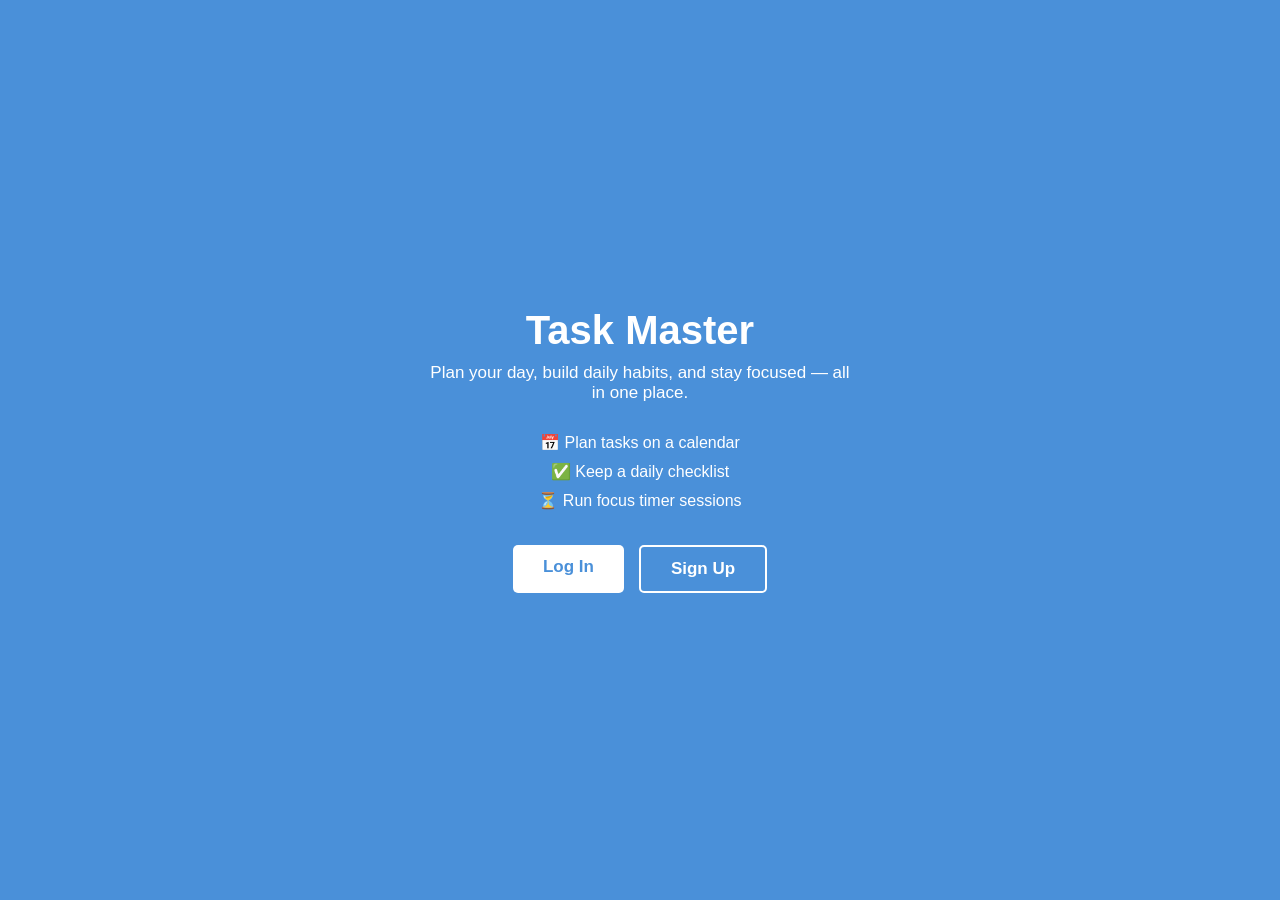
<file: index.html>
<!DOCTYPE html>
<html lang="en">
<head>
  <meta charset="UTF-8" />
  <meta name="viewport" content="width=device-width, initial-scale=1.0" />
  <title>Task Master - Welcome</title>
  <link rel="stylesheet" href="style.css" />
</head>
<body>

  <main class="welcome-screen">
    <h1 class="logo welcome-logo">Task Master</h1>
    <p class="welcome-tagline">
      Plan your day, build daily habits, and stay focused &mdash;
      all in one place.
    </p>

    <div class="welcome-features">
      <p>&#128197; Plan tasks on a calendar</p>
      <p>&#9989; Keep a daily checklist</p>
      <p>&#9203; Run focus timer sessions</p>
    </div>

    <div class="welcome-buttons">
      <a class="welcome-button" href="login.html?mode=login">Log In</a>
      <a class="welcome-button secondary-button" href="login.html?mode=signup">Sign Up</a>
    </div>
  </main>
</body>
</html>
</file>
<file: style.css>
/* ===== Reset & Base ===== */
* {
  margin: 0;
  padding: 0;
  box-sizing: border-box;
}

body {
  font-family: Arial, sans-serif;
  background-color: #f0f4f8;
  color: #333;
}

/* ===== Navigation Bar ===== */
.navbar {
  background-color: #4a90d9;
  display: flex;
  align-items: center;
  justify-content: space-between;
  padding: 15px 30px;
}

.logo {
  color: white;
  font-size: 24px;
}

.nav-links {
  list-style: none;
  display: flex;
  gap: 20px;
}

.nav-links a {
  color: white;
  text-decoration: none;
  font-size: 16px;
  padding: 6px 12px;
  border-radius: 5px;
}

.nav-links a:hover {
  background-color: #3178b5;
}

.nav-links a.active {
  background-color: #1a5a96;
  font-weight: bold;
}

/* ===== Main Container ===== */
.container {
  max-width: 800px;
  margin: 40px auto;
  padding: 0 20px;
}

.container h2 {
  font-size: 28px;
  margin-bottom: 20px;
  color: #4a90d9;
}

.subtitle {
  color: #666;
  margin-bottom: 20px;
}

/* ===== Add Task Form ===== */
.add-task-form {
  display: flex;
  gap: 10px;
  margin-bottom: 15px;
  flex-wrap: wrap;
}

.add-task-form input,
.add-task-form select {
  padding: 10px;
  font-size: 15px;
  border: 1px solid #ccc;
  border-radius: 5px;
}

.add-task-form input {
  flex: 1;
  min-width: 200px;
}

/* ===== Buttons ===== */
button {
  padding: 10px 18px;
  font-size: 15px;
  background-color: #5bd94a;
  color: white;
  border: none;
  border-radius: 5px;
  cursor: pointer;
}

button:hover {
  background-color: #3178b5;
}

button:disabled {
  background-color: #aaa;
  cursor: not-allowed;
}

/* ===== Filter Buttons ===== */
.filter-buttons {
  display: flex;
  gap: 10px;
  margin-bottom: 20px;
}

.filter-btn {
  background-color: #ddd;
  color: #333;
}

.filter-btn:hover {
  background-color: #bbb;
}

.filter-btn.active-filter {
  background-color: #4a90d9;
  color: white;
}

/* ===== Task List ===== */
.task-list {
  list-style: none;
}

.task-item {
  display: flex;
  align-items: center;
  justify-content: space-between;
  background-color: white;
  padding: 12px 16px;
  margin-bottom: 10px;
  border-radius: 6px;
  border-left: 5px solid #ccc;
  box-shadow: 0 1px 3px rgba(0,0,0,0.1);
}

.task-item.high {
  border-left-color: #e74c3c;
}

.task-item.medium {
  border-left-color: #f39c12;
}

.task-item.low {
  border-left-color: #2ecc71;
}

.task-item.done .task-text {
  text-decoration: line-through;
  color: #aaa;
}

.task-text {
  flex: 1;
  font-size: 15px;
}

.task-badge {
  font-size: 12px;
  padding: 3px 8px;
  border-radius: 10px;
  color: white;
  margin-left: 10px;
}

.badge-high   { background-color: #e74c3c; }
.badge-medium { background-color: #f39c12; }
.badge-low    { background-color: #2ecc71; }

.task-actions {
  display: flex;
  gap: 6px;
  margin-left: 12px;
}

.task-actions button {
  padding: 5px 10px;
  font-size: 13px;
}

.btn-done {
  background-color: #2ecc71;
}

.btn-done:hover {
  background-color: #27ae60;
}

.btn-delete {
  background-color: #e74c3c;
}

.btn-delete:hover {
  background-color: #c0392b;
}

/* ===== Empty Message ===== */
.empty-message {
  color: #999;
  font-style: italic;
  text-align: center;
  margin-top: 20px;
}

/* ===== Calendar ===== */
.calendar-header {
  display: flex;
  align-items: center;
  justify-content: space-between;
  margin-bottom: 15px;
}

.calendar-header h3 {
  font-size: 20px;
  color: #333;
}

.calendar-grid {
  display: grid;
  grid-template-columns: repeat(7, 1fr);
  gap: 5px;
  margin-bottom: 30px;
}

.day-header {
  text-align: center;
  font-weight: bold;
  background-color: #4a90d9;
  color: white;
  padding: 8px;
  border-radius: 4px;
  font-size: 14px;
}

.calendar-day {
  background-color: white;
  border: 1px solid #ddd;
  border-radius: 5px;
  padding: 8px;
  min-height: 60px;
  cursor: pointer;
  font-size: 14px;
}

.calendar-day:hover {
  background-color: #e8f0fb;
}

.calendar-day.today {
  border: 2px solid #4a90d9;
}

.calendar-day.selected {
  background-color: #d0e4f7;
}

.calendar-day.empty {
  background-color: #f9f9f9;
  cursor: default;
}

.calendar-day .day-number {
  font-weight: bold;
  margin-bottom: 4px;
}

.day-dot {
  width: 8px;
  height: 8px;
  border-radius: 50%;
  display: inline-block;
  margin: 1px;
}

.dot-high   { background-color: #e74c3c; }
.dot-medium { background-color: #f39c12; }
.dot-low    { background-color: #2ecc71; }

/* ===== Event Panel ===== */
.event-panel {
  background-color: white;
  padding: 20px;
  border-radius: 8px;
  box-shadow: 0 1px 3px rgba(0,0,0,0.1);
  margin-bottom: 25px;
  display: flex;
  flex-direction: column;
  gap: 10px;
}

.event-panel input,
.event-panel select {
  padding: 10px;
  font-size: 15px;
  border: 1px solid #ccc;
  border-radius: 5px;
}

.event-list-section {
  margin-top: 10px;
}

.event-list-section h3 {
  margin-bottom: 12px;
  color: #4a90d9;
}

.timer-card {
    max-width: 500px;
    margin: 0 auto;
    text-align: center;
    background-color: white;
    padding: 35px 25px;
    border-radius: 10px;
    box-shadow: 0 1px 3px rgba(0,0,0,0.1);
}

.timer-buttons {
    display: flex;
    justify-content: center;
    flex-wrap: wrap;
    gap: 10px;
    margin-bottom: 30px;
}

.duration-btn {
    background-color: #e7e9fa;
    color: #4a90d9;
    font-weight: bold;
}

.duration-btn:hover {
    background-color: #d3d8f8;
}

.duration-btn.active {
    background-color: #4a90d9;
    color: white;
}

.timer-ring {
    width: 220px;
    height: 220px;
    border-radius: 50%;
    margin: 0 auto;
    display: flex;
    align-items: center;
    justify-content: center;
    background: conic-gradient(#4a90d9 360deg, #e7e9fa 360deg);
    transition: background 0.3s linear;
}

.timer-ring.timer-complete {
    animation: timer-pulse 1s ease-in-out infinite;
}

@keyframes timer-pulse {
    0%, 100% { box-shadow: 0 0 0 0 rgba(46, 204, 113, 0.5); }
    50% { box-shadow: 0 0 0 12px rgba(46, 204, 113, 0); }
}

.timer-ring-inner {
    width: 180px;
    height: 180px;
    border-radius: 50%;
    background-color: white;
    display: flex;
    align-items: center;
    justify-content: center;
}

#timerDisplay {
    margin: 0;
    font-size: 44px;
    color: #333;
}

#timerMessage {
    color: #666;
    margin-top: 20px;
}

.timer-controls {
    display: flex;
    justify-content: center;
    gap: 10px;
    margin-top: 20px;
}

.reset-button {
    background-color: transparent;
    color: #e74c3c;
    border: 1px solid #e74c3c;
}

.reset-button:hover {
    background-color: #e74c3c;
    color: white;
}

.daily-checklist-section {
  margin-top: 40px;
}

.checklist-form {
  display: flex;
  gap: 10px;

  margin-bottom: 20px;
}

.checklist-form input {
  flex: 1;

  padding: 10px;

  font-size: 15px;

  border: 1px solid #cccccc;
  border-radius: 5px;
}

.daily-checklist {
  list-style: none;
}

.checklist-item {
  display: flex;
  align-items: center;
  justify-content: space-between;

  gap: 12px;

  background-color: white;

  padding: 13px 15px;
  margin-bottom: 10px;

  border-radius: 7px;

  box-shadow: 0 2px 6px rgba(0, 0, 0, 0.1);
}

.checklist-label {
  display: flex;
  align-items: center;

  gap: 10px;

  flex: 1;

  cursor: pointer;
}

.checklist-checkbox {
  width: 18px;
  height: 18px;

  cursor: pointer;
}

.checklist-text {
  color: #333333;
  font-size: 15px;
}

.checklist-item.completed .checklist-text {
  color: #888888;
  text-decoration: line-through;
}

.checklist-delete-button {
  background-color: #e74c3c;

  padding: 6px 10px;

  font-size: 13px;
}

.checklist-delete-button:hover {
  background-color: #c0392b;
}

.checklist-progress {
  color: #666666;

  text-align: right;
  font-size: 14px;

  margin-top: 10px;
}


/* ===== Daily Checklist Responsive Design ===== */

@media (max-width: 600px) {

  .checklist-form {
    flex-direction: column;
  }

  .checklist-form input,
  .checklist-form button {
    width: 100%;
  }
}

/* ===== Home Page ===== */
.hero {
  text-align: center;
  margin-bottom: 40px;
}

.hero h2 {
  margin-bottom: 8px;
}

.hero .subtitle {
  margin-bottom: 20px;
}

.hero-text {
  max-width: 500px;
  margin: 0 auto;
  color: #555;
}

.home-cards {
  display: grid;
  grid-template-columns: repeat(auto-fit, minmax(200px, 1fr));
  gap: 20px;
}

.home-card {
  display: block;
  background-color: white;
  padding: 20px;
  border-radius: 8px;
  box-shadow: 0 1px 3px rgba(0,0,0,0.1);
  text-decoration: none;
  color: #333;
  border-top: 4px solid #4a90d9;
}

.home-card:hover {
  box-shadow: 0 4px 10px rgba(0,0,0,0.15);
  transform: translateY(-2px);
}

.home-card h3 {
  color: #4a90d9;
  margin-bottom: 8px;
}

.home-card p {
  font-size: 14px;
  color: #666;
}

/* ===== Welcome Screen ===== */
.welcome-screen {
  min-height: 100vh;
  display: flex;
  flex-direction: column;
  align-items: center;
  justify-content: center;
  text-align: center;
  padding: 20px;
  background-color: #4a90d9;
  color: white;
}

.welcome-logo {
  font-size: 40px;
  margin-bottom: 10px;
}

.welcome-tagline {
  max-width: 420px;
  font-size: 17px;
  margin-bottom: 30px;
}

.welcome-features {
  display: flex;
  flex-direction: column;
  gap: 10px;
  margin-bottom: 35px;
  font-size: 16px;
}

.welcome-buttons {
  display: flex;
  gap: 15px;
}

.welcome-button {
  display: inline-block;
  background-color: white;
  color: #4a90d9;
  font-size: 17px;
  font-weight: bold;
  padding: 12px 30px;
  border-radius: 5px;
  text-decoration: none;
  cursor: pointer;
}

.welcome-button:hover {
  background-color: #eef4fc;
  color: #3178b5;
}

.welcome-button.secondary-button {
  background-color: transparent;
  color: white;
  border: 2px solid white;
}

.welcome-button.secondary-button:hover {
  background-color: rgba(255, 255, 255, 0.15);
  color: white;
}

/* ===== Login Screen ===== */
.login-screen {
  min-height: 100vh;
  display: flex;
  flex-direction: column;
  align-items: center;
  justify-content: center;
  padding: 20px;
}

.login-logo {
  color: #4a90d9;
  margin-bottom: 25px;
}

.login-card {
  background-color: white;
  width: 100%;
  max-width: 320px;
  padding: 25px;
  border-radius: 8px;
  box-shadow: 0 1px 3px rgba(0,0,0,0.1);
  display: flex;
  flex-direction: column;
  gap: 12px;
}

.login-card input {
  padding: 10px;
  font-size: 15px;
  border: 1px solid #ccc;
  border-radius: 5px;
}

.login-error {
  display: none;
  color: #e74c3c;
  font-size: 14px;
}

.login-card h2 {
  text-align: center;
  color: #4a90d9;
  margin-bottom: 5px;
}

.toggle-mode {
  text-align: center;
  font-size: 14px;
  color: #666;
}

.toggle-mode a {
  color: #4a90d9;
  font-weight: bold;
  text-decoration: none;
}

.toggle-mode a:hover {
  text-decoration: underline;
}

.secondary-button {
  background-color: #ddd;
  color: #333;
}

.secondary-button:hover {
  background-color: #bbb;
}

/* ===== Logout Button ===== */
.logout-button {
  background-color: transparent;
  border: 1px solid white;
  padding: 6px 12px;
}

.logout-button:hover {
  background-color: #3178b5;
}

/* ===== Section Title ===== */
.section-title {
  text-align: center;
  margin-bottom: 25px;
}

.section-title h2 {
  color: #4a90d9;
  font-size: 28px;
  margin-bottom: 8px;
}

.section-title p {
  color: #666;
}

/* ===== Feedback ===== */
.feedback-form {
  display: flex;
  flex-direction: column;
  gap: 10px;
  margin-bottom: 10px;
}

.feedback-form input,
.feedback-form textarea {
  padding: 10px;
  font-size: 15px;
  font-family: inherit;
  border: 1px solid #ccc;
  border-radius: 5px;
  resize: vertical;
}

.contact-info {
  margin-top: 35px;
  padding-top: 20px;
  border-top: 1px solid #ddd;
}

.contact-info h3 {
  color: #4a90d9;
  margin-bottom: 10px;
}

.contact-info p {
  margin-bottom: 6px;
}

.contact-info a {
  color: #4a90d9;
  text-decoration: none;
}

.contact-info a:hover {
  text-decoration: underline;
}

/* ===== About ===== */
.about-section {
  margin-bottom: 25px;
}

.about-section h3 {
  color: #4a90d9;
  margin-bottom: 10px;
}

.about-list {
  list-style: disc;
  padding-left: 20px;
}

.about-list li {
  margin-bottom: 6px;
}
</file>
